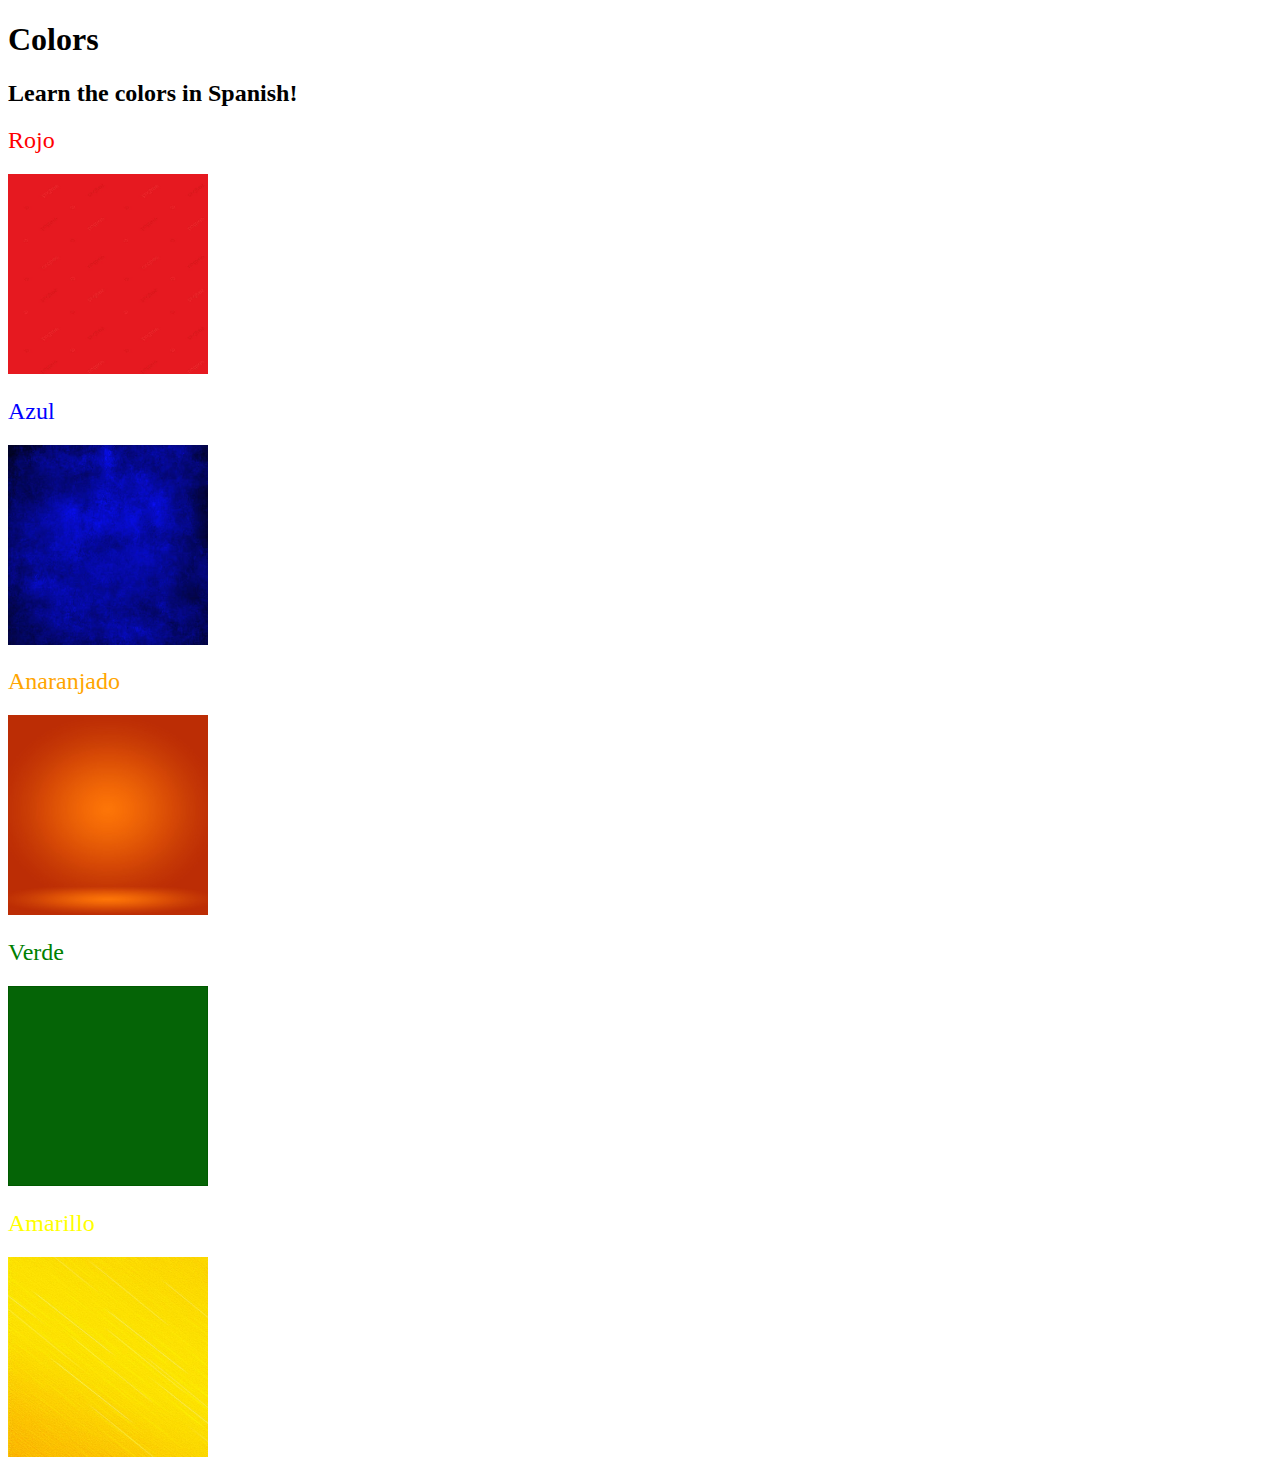
<file: Index.html>
<!DOCTYPE html>
<html lang="en">
  <head>
    <meta charset="UTF-8" />
    <title>Spanish Vocabulary</title>
    <link rel="stylesheet" href="stylesheet.css" />
  </head>
  <body>
    <h1>Colors</h1>
    <h2>Learn the colors in Spanish!</h2>

    <h2 class="color-title" id="red">Rojo</h2>
    <img class="color" src="Redimg.png" alt="red" />

    <h2 class="color-title" id="blue">Azul</h2>
    <img class="color" src="Blueimg.png" alt="blue" />

    <h2 class="color-title" id="orange">Anaranjado</h2>
    <img class="color" src="Orange.png" alt="orange" />

    <h2 class="color-title" id="green">Verde</h2>
    <img class="color" src="Greenimg.png" alt="green" />

    <h2 class="color-title" id="yellow">Amarillo</h2>
    <img class="color" src="Yellow.png" alt="yellow" />
  </body>
</html>
</file>
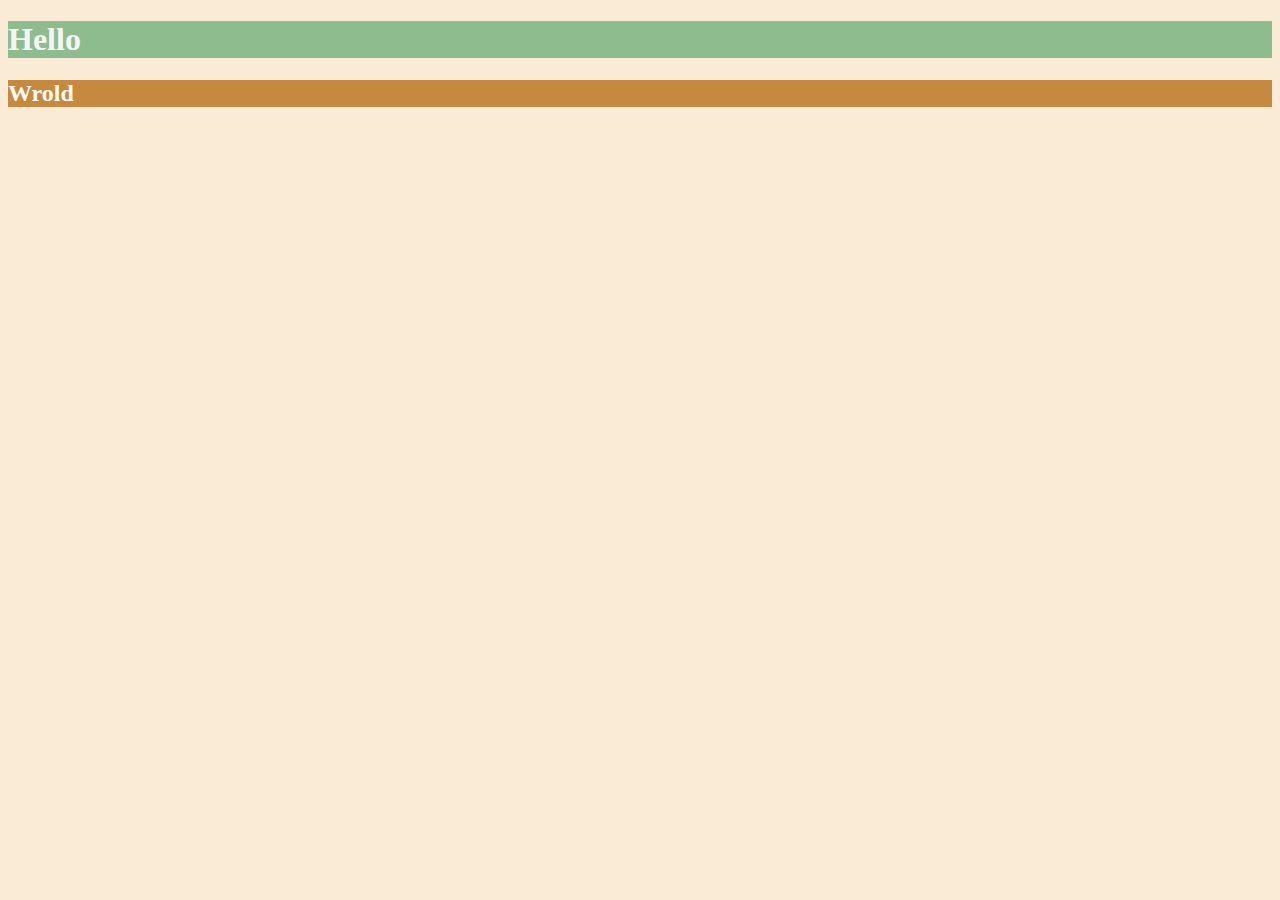
<file: Inline-css-color.html>
<!DOCTYPE html>
<html lang="en">
  <head>
   <meta charset="UTF-8">
  <title>Colors</title>
  <style>
    body{
      background-color: antiquewhite;
    }
    h1{
      color: whitesmoke;
      background-color: darkseagreen;
    }
    h2{
      color: #FAF8F1;
      background-color: #C58940;
    }
  </style>
</head>
<body>
  <h1>Hello</h1>
  <h2>Wrold</h2>
</body>
  </html>
</file>
<file: stylesheet.css>
img{
  height: 200px;
  width: 200px;
}
.color-title{
  font-weight: normal;

}
#red{
  color: red;
}
#blue{
  color: blue;
}
#orange{
  color:orange;
}
#green{
  color: green;
}
#yellow{
  color: yellow;
}
</file>
